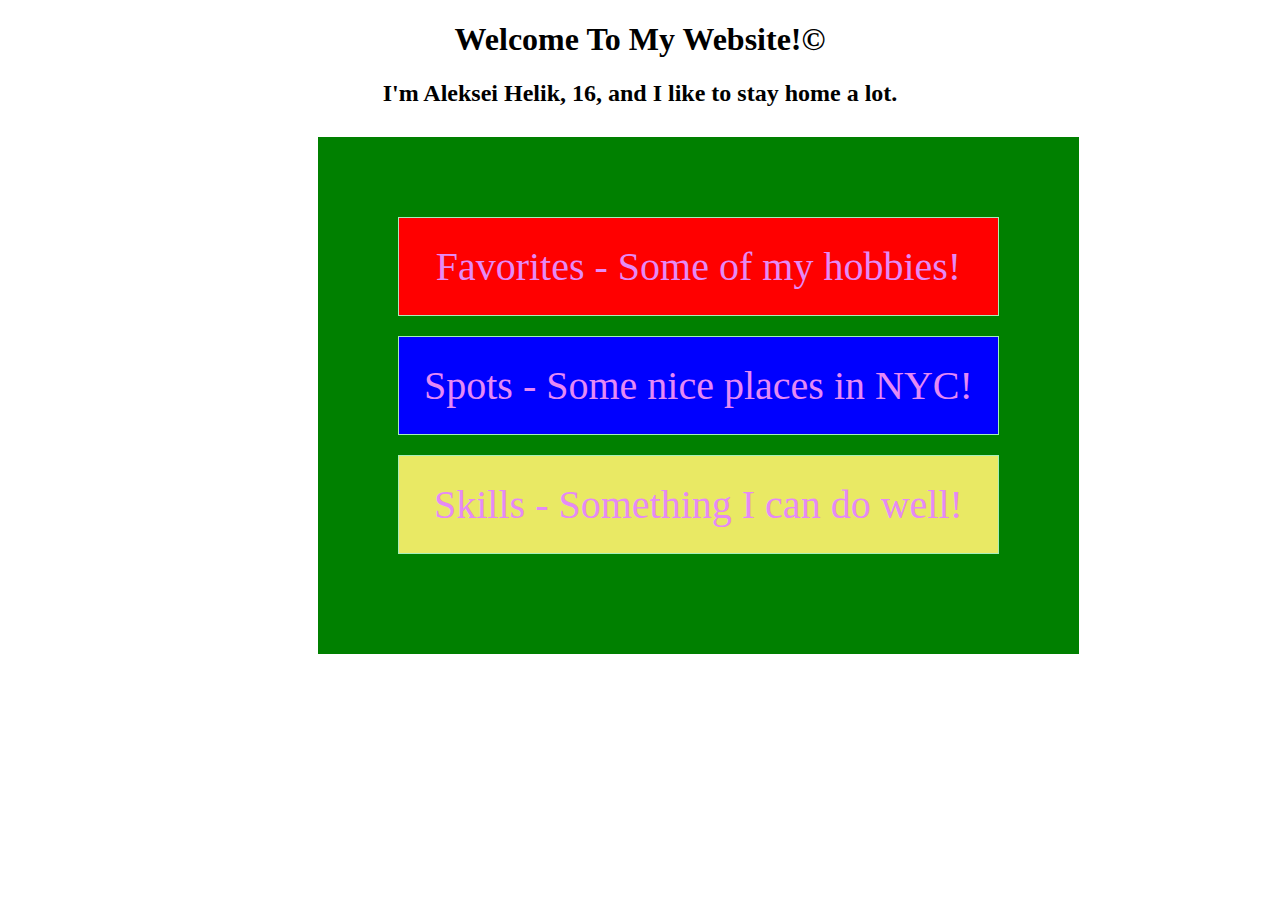
<file: index.html>
<!DOCTYPE html>
<html lang="en">
<head>
    <meta charset="UTF-8">
    <meta name="viewport" content="width=device-width, initial-scale=1.0">
    <title>Home</title>
    <link rel="stylesheet" type="text/css" href="styles.css"> <!--Needed for every html, links to CSS-->
</head>
<body>
    <h1>Welcome To My Website!&#169;</h1>
    <h2>I'm Aleksei Helik, 16, and I like to stay home a lot.</h2>
    <div class="container"> 
        <table class="vertical-table">
            <tr>
                <td class="favorites"><a href="favorites.html">Favorites - Some of my hobbies!</a></td>
            </tr>
            <tr>
                <td class="spots"><a href="spots.html">Spots - Some nice places in NYC!</a></td>
            </tr>
            <tr>
                <td class="skills"><a href="skills.html">Skills - Something I can do well!</a></td>
            </tr>
        </table>
    </div>
</body>
</html>
</file>
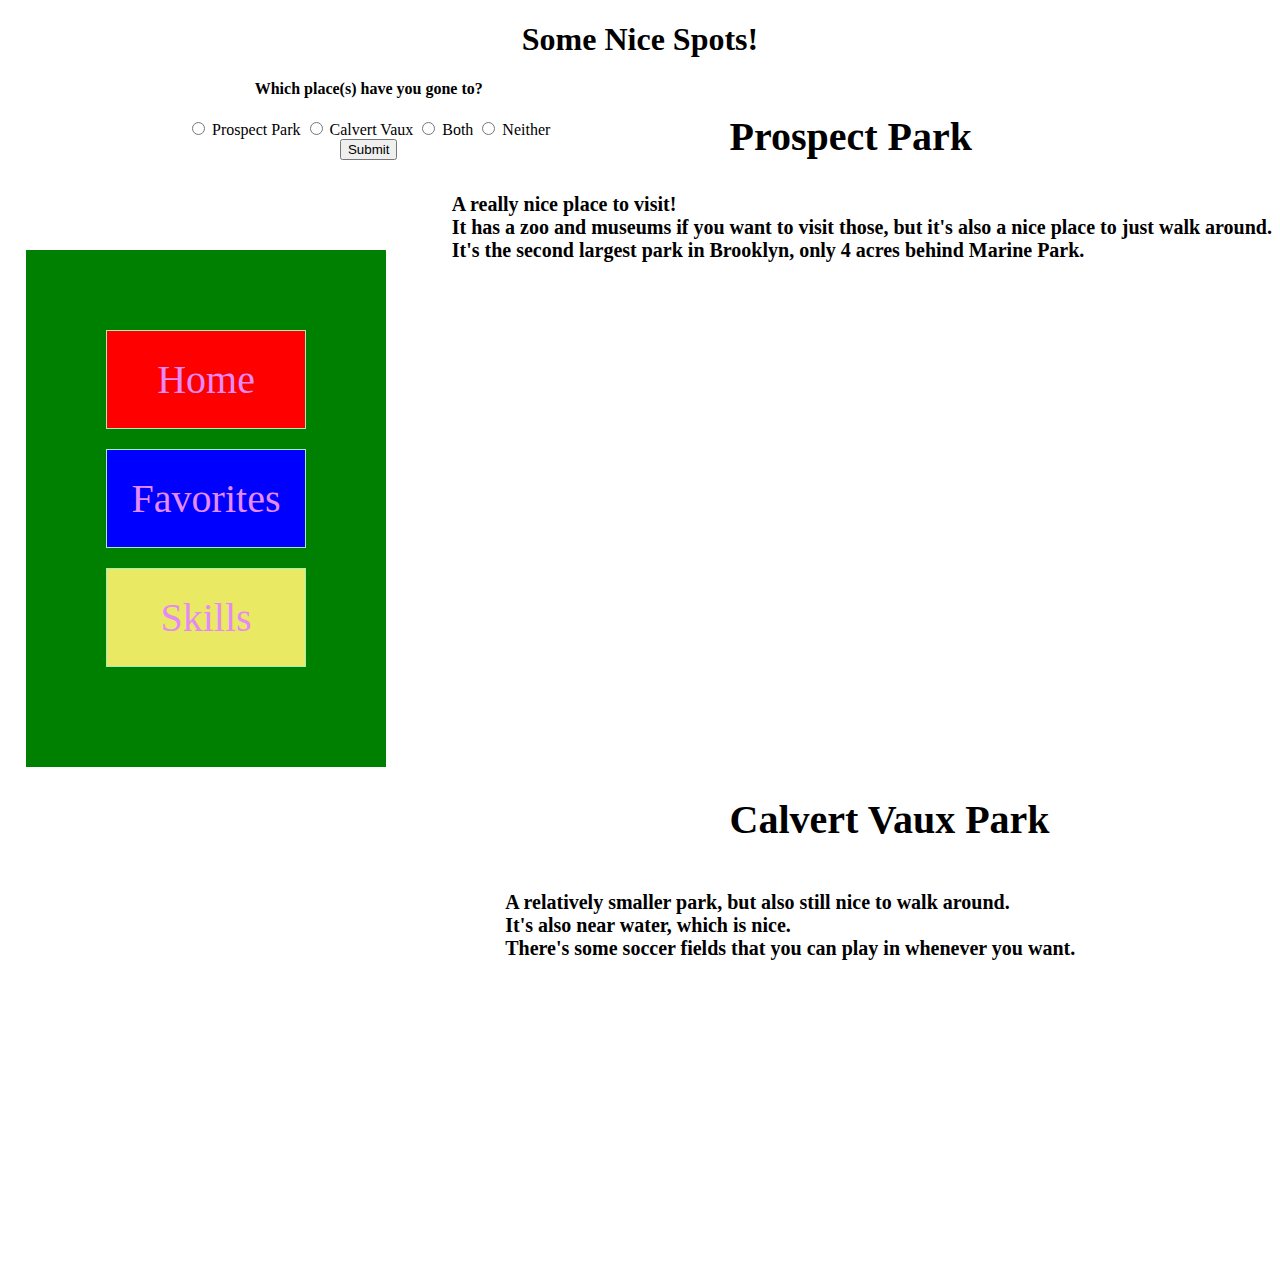
<file: spots.html>
<!DOCTYPE html>
<html lang="en">
<head>
    <meta charset="UTF-8">
    <meta name="viewport" content="width=device-width, initial-scale=1.0">
    <title>Spots</title>
    <link rel="stylesheet" type="text/css" href="styles.css"> 
</head>
<body>
    <h1>Some Nice Spots!</h1>
    <h2 class = "prospect">Prospect Park</h2>
    <p class = "prospect-desc">A really nice place to visit!<br> It has a zoo and museums if you want to visit those, but it's also a nice place to just walk around.<br> It's the second largest park in Brooklyn, only 4 acres behind Marine Park.<br> <iframe width="560" height="315" src="https://www.youtube.com/embed/nYoZ8N1h_HU?si=7zWLsuTznqaA0zyE" title="YouTube video player" frameborder="0" allow="accelerometer; autoplay; clipboard-write; encrypted-media; gyroscope; picture-in-picture; web-share" allowfullscreen></iframe></p>
    <h3 class = "calvert">Calvert Vaux Park</h3>
    <p class ="calvert-desc">A relatively smaller park, but also still nice to walk around.<br> It's also near water, which is nice.<br> There's some soccer fields that you can play in whenever you want.<br><iframe width="560" height="315" src="https://www.youtube.com/embed/KTwcBYHYGCo?si=Ye02EtNylq7WcfAy" title="YouTube video player" frameborder="0" allow="accelerometer; autoplay; clipboard-write; encrypted-media; gyroscope; picture-in-picture; web-share" allowfullscreen></iframe><br>
        <h4>Which place(s) have you gone to?</h4>
        <form>
            <div class="radio-container">
                <label class="radio-option">
                    <input type="radio" name="options" value="option1"> Prospect Park
                </label>
                <label class="radio-option">
                    <input type="radio" name="options" value="option2"> Calvert Vaux
                </label>
                <label class="radio-option">
                    <input type="radio" name="options" value="option3"> Both
                </label>
                <label class="radio-option">
                    <input type="radio" name="options" value="option4"> Neither
                </label>
            </div>
            <button type="submit">Submit</button>
        </form>
    </p>
    <div class="container2"> 
        <table class="vertical-table">
            <tr>
                <td class="favorites"><a href="index.html">Home</a></td>
            </tr>
            <tr>
                <td class="spots"><a href="favorites.html">Favorites</a></td>
            </tr>
            <tr>
                <td class="skills"><a href="skills.html">Skills</a></td>
            </tr>
        </table>
    </div>
</body>
</html>
<!--https://www.youtube.com/embed?v=nYoZ8N1h_HU-->
</file>
<file: styles.css>
body {
    font-family: Papyrus, fantasy;
    text-align: center;
    background-image: url('https://img.freepik.com/free-vector/flat-lovely-spring-landscape-wallpaper_23-2148828258.jpg'); 
    background-size: cover;
    background-repeat: no-repeat;
    background-attachment: fixed; 
}

p {
    font-size: 40px;
    font-weight: bold;
    text-align: left;
}

.skill {
    font-size: 40px;
    font-weight: bold;
    float: right;
    text-align: left;
    margin-right: 300px;
}

.swimming {
    float: right;
    clear: right; 
    font-size: 20px;
    text-align: left;
    margin: 0;
}

.prospect {
    font-size: 40px;
    font-weight: bold;
    float: right;
    text-align: left;
    margin-right: 300px;
}

.prospect-desc {
    float: right;
    clear: right; 
    font-size: 20px;
    text-align: left;
    margin: 0;
}

.calvert {
    font-size: 40px;
    font-weight: bold;
    position:absolute;
    top: 84%;
    right:18%;

}

.calvert-desc {
    font-size: 20px;
    margin: 0;
    position: absolute;
    top:99%;
    right:16%;
}

ul {
    font-size: 30px;
    font-weight: bold;
    text-align: left;
    margin: 0;
}

.container {
    background-color: green;
    padding: 30px; 
    margin: 10px auto; /* Centers the container */
    float: left;
    text-align: center; /* Centers the contents of the container */
    margin-left: 310px; 
    position: absolute;
}

.container2 {
    background-color: green;
    position: absolute;
    top: 20%;
    left: 2%;
    padding: 30px; 
    margin: 70px auto; 
    float:left;
}

.container2 {
    background-color: green;
    padding: 30px; 
    margin: 70px auto; 
    float: left;
}

.vertical-table {
    margin: 0;
    border-spacing: 50px;
}

.vertical-table tr {
    display: block;
    margin-bottom: 20px;
}

.vertical-table td {
    display: block;
    padding: 25px;
    border: 1px solid #a6eeba;
    text-align: center;
}

.favorites { background-color: red; }
.spots { background-color: blue; }
.skills { background-color: rgb(233, 233, 100); }
.home { background-color: grey; }

.vertical-table a {
    text-decoration: none;
    font-size: 40px; 
    color: rgb(229, 138, 245);
}

.content {
    padding: 30px; 
    float: right;
    clear: right; 
    text-align: left;
}

.vidgame {
    position:absolute;
    top: 30%;
    right: 40%;
}

.bike {
    margin-top: 200px;
    margin-left: 40px;
    width: 200px;
    height: 200px;
}

.beach {
    width: 400px;
    height: 300px;
}

.beach {
    position:absolute;
    top:50%;
    right:20%
}
</file>
